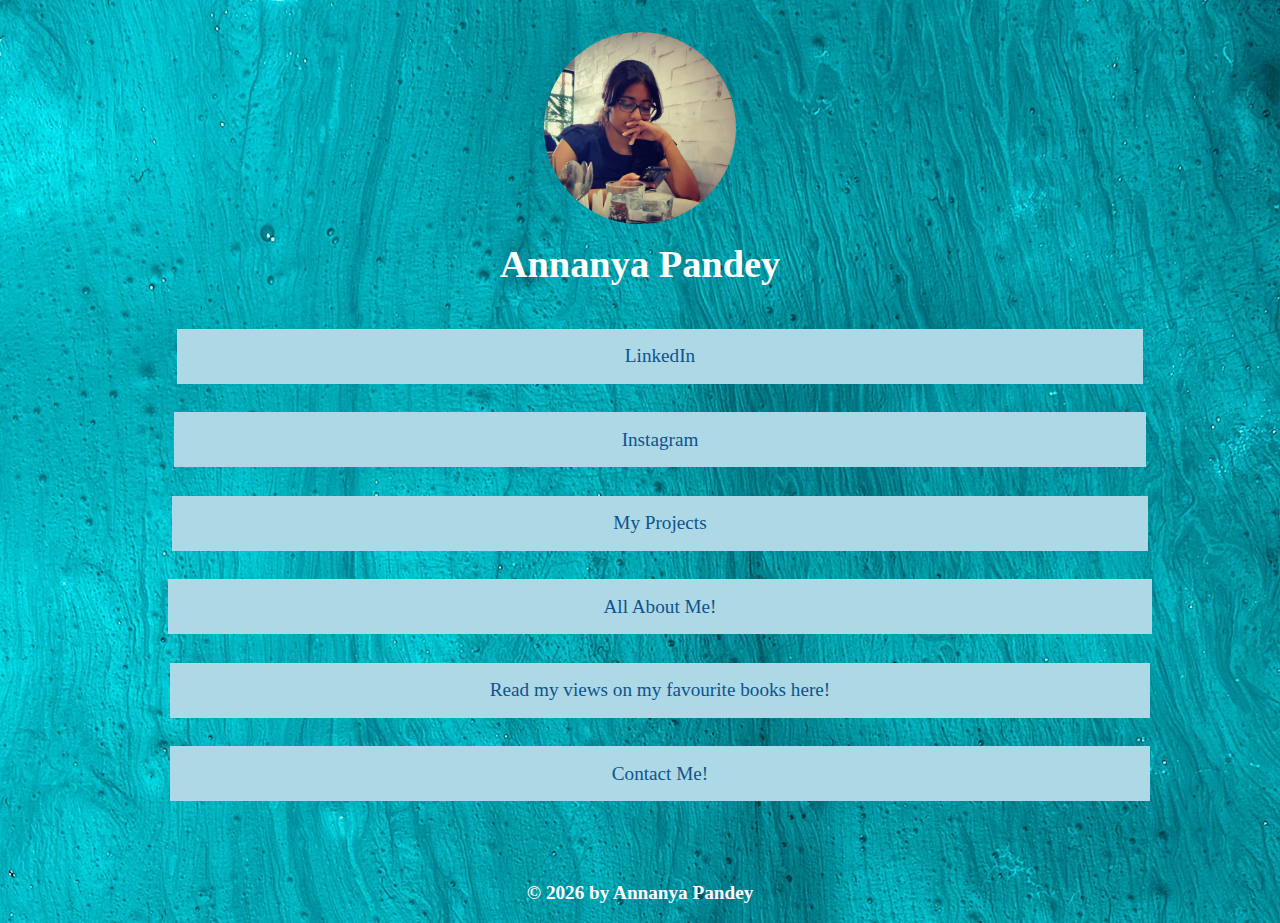
<file: index.html>
<!DOCTYPE html>
<html>

<head>
    <meta charset="utf-8">
    <meta http-equiv="X-UA-Compatible" content="IE=edge">
    <meta name="viewport" content="width=device-width, initial-scale=1.0">
    <title>linktree</title>
    <link rel="stylesheet" href="styles.css">
    <link rel="stylesheet" href="https://pro.fontawesome.com/releases/v5.10.0/css/all.css" integrity="sha384-AYmEC3Yw5cVb3ZcuHtOA93w35dYTsvhLPVnYs9eStHfGJvOvKxVfELGroGkvsg+p" crossorigin="anonymous" />
</head>

<body class="bg-img">
    <div class="container content">
        <img class="img" src="profile_recent.jpg">
        <p class="name display-4">Annanya Pandey</p>
        <!--<p><a class = "insta"href="https://www.instagram.com/annanya_1120/">@annanya_1120</a></p>-->
        <!--<p class="about">I aim to work at a reputed organization so as to hone my skills and prove my worth alongside being an asset to the team.</p>-->
    </div>
    <!--<div class="container">
            <div class="list-group links">
                <a href="https://www.linkedin.com/in/annanya-pandey-7a9043195/" class="list-group-item list-group-item-action text-white bg-pink link border border-white">LinkedIn <i class="fab fa-linkedin-in"></i></a>
                <a href="https://github.com/Annanya481" class="list-group-item list-group-item-action text-white bg-pink link border border-white">Github <i class="fab fa-github"></i></a>
                <a href="https://annanya.info/" class="list-group-item list-group-item-action text-white bg-pink link border border-white">My Website <i class="fas fa-globe"></i></a>
            </div>
        </div>-->
    <div class="container">
        <ul>
            <br />
            <li>
                <a href="https://www.linkedin.com/in/annanya-pandey-7a9043195/" target="_blank" class="linkedin button">LinkedIn <i class="fab fa-linkedin-in"></i></a>
            </li>
            <br />
            <li>
                <a href="https://www.instagram.com/annanya_1120/" target="_blank" class="instagram button">Instagram <i class="fab fa-instagram"></i></a>
            </li>
            <br />
            <li>
                <a href="https://github.com/Annanya481" target="_blank" class="github button">My Projects <i class="fab fa-github"></i></a>
            </li>
            <br />
            <li>
                <a href="https://annanya.info/" target="_blank" class="resume button">All About Me! <i class="fas fa-globe"></i></a>
            </li>
            <br />
            <li>
                <a href="https://www.goodreads.com/user/show/8395732-annanya" target="_blank" class="goodreads button">Read my views on my favourite books here! <i class="fab fa-goodreads"></i></a>
            </li>
            <br />
            <li>
                <a href="./contactForm/contact.html" target="_blank" class="contact button">Contact Me! <i class="fas fa-file-signature"></i></a>
            </li>
            <br />
        </ul>
    </div>
    <div class="footer">
        <br>
        <p class="cpright">&copy;
            <script>
                document.write(new Date().getFullYear())
            </script> by Annanya Pandey</p>
    </div>
</body>

</html>
</file>
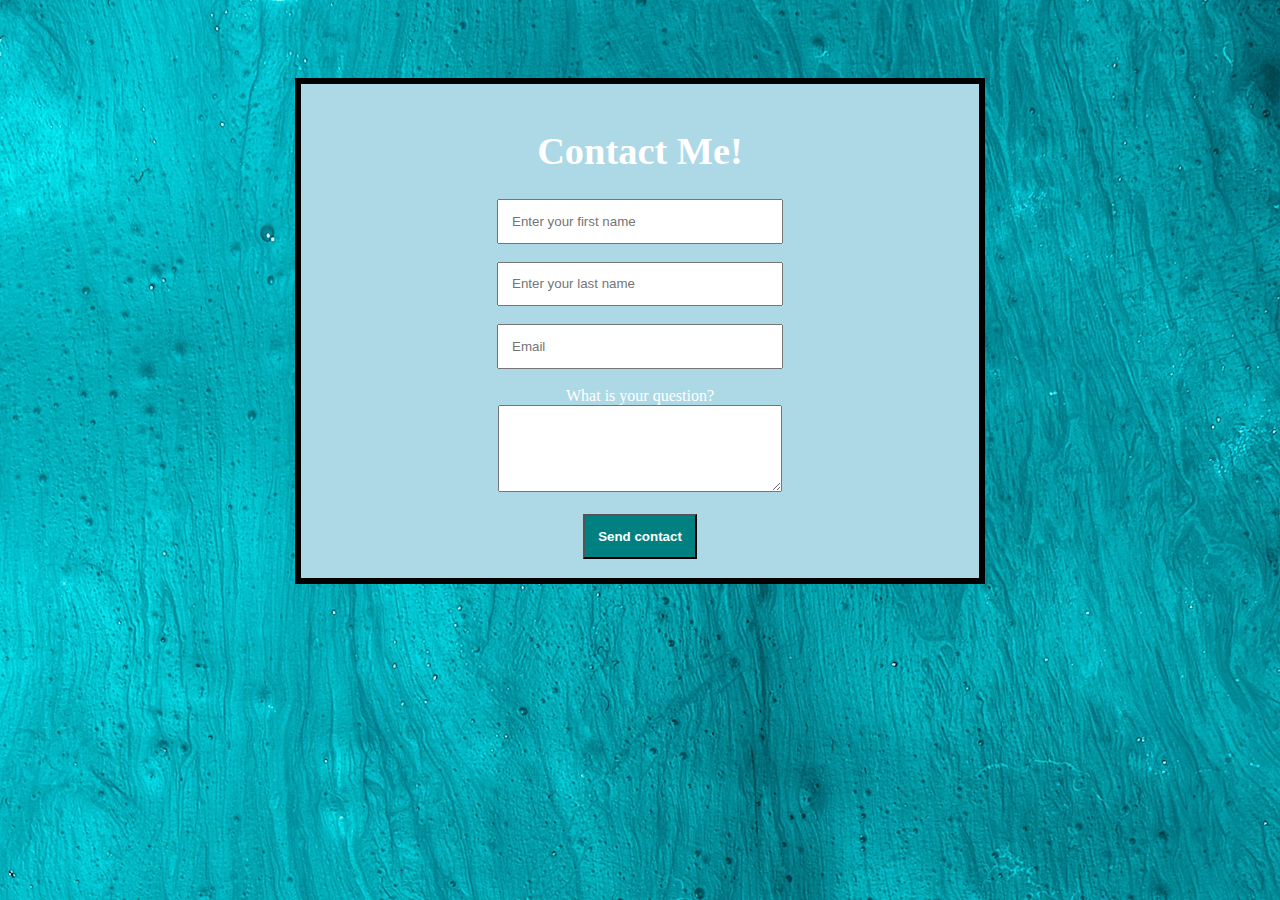
<file: contactForm/contact.html>
<!DOCTYPE html>
<html>
    <head>
        <meta name="viewport" content="width=device-width, initial-scale=1.0">
        <link rel="stylesheet" href="style.css">
    </head>
    <body>
        <div class="container">
            <h1>Contact Me!</h1>
            <form onSubmit="return False">
                <input type="text" placeholder="Enter your first name" id="firstName" required/>
                <br />
                <br />
                <input type="text" placeholder="Enter your last name" id="lastName" required/>
                <br />
                <br />
                <input type="email" id="email" name="email" placeholder="Email" pattern="[a-z0-9._%+-]+@[a-z0-9.-]+\.[a-z]{2,}$" required>
                <br />
                <br />
                <span>What is your question?</span>
                <br />
                <textarea id="question" rows="4" required></textarea>
                <br />
                <br />
                <button onclick="sendContact();">Send contact</button>
            </form>
        </div>
        <script src="script.js"></script>
    </body>
</html>
</file>
<file: styles.css>
.img {
    height: 15vw;
    border-radius: 50%;
}

.name {
    text-align: center;
    font-size: 3vw;
    font-weight: bold;
}


/*.about {
    text-align: center;
    font-size: 1.5vw;
}*/

html,
body {
    /*min-height: 100%;*/
    color: white;
    text-align: center;
    max-width: 100%;
    height: auto;
}

.content {
    line-height: 30%;
    margin-top: 2rem;
}

.bg-img {
    /*background-color: lightblue;
    background-image: linear-gradient(to right, lightblue , cyan);*/
    background-image: url('bg2.jpg');
    background-repeat: no-repeat;
    background-size: cover;
}

ul {
    list-style: none;
}


/*li {
    padding: 10px;
    border: 1px solid white;
    color: white;
}*/

a:hover {
    background-color: lightblue;
    background-image: linear-gradient(to right, teal, cornflowerblue);
    /* teal -> lightblue*/
}

a:visited {
    text-decoration: none;
}

.button {
    background-color: lightblue;
    border: none;
    color: rgb(13, 83, 141);
    text-align: center;
    text-decoration: none;
    display: inline-block;
    font-size: 1.5vw;
    font-weight: 500;
    margin: 0.4vw 0.2vw;
    cursor: pointer;
}

.button:hover {
    color: blanchedalmond;
}

.linkedin {
    padding: 1.3vw 35vw;
}

.github {
    padding: 1.3vw 34.5vw;
}

.resume {
    padding: 1.3vw 34vw;
}

.goodreads {
    padding: 1.3vw 25vw;
}

.instagram {
    padding: 1.3vw 35vw;
}

.contact {
    padding: 1.3vw 34.5vw;
}

.footer {
    text-align: center;
    font-weight: bold;
    font-size: 1.2rem;
}

.cpright {
    color: white;
}

@media only screen and (max-width:620px) {
    /* For mobile phones: */
    .img,
    li,
    .name,
    .footer {
        width: 100%;
    }
}
</file>
<file: contactForm/style.css>
body{
    background-image: url('../bg2.jpg');
    background-size: cover;
    background-repeat:no-repeat;
    min-height: 100%;
    color: white;
    text-align: center;
}

.container {
    background-color: lightblue;
    display: inline-block;
    border: 0.5vw solid black;
    width: 50vw;
    height: auto;
    padding: 1.5vw;
    margin: 5.5vw;
}

input {
    /*border-radius: 1vw;*/
    padding: 1vw;
    width: 20vw;
}

textarea {
    /*border-radius: 1vw;*/
    padding: 1vw;
    width: 20vw;
}

button {
    color: white;
    background-color: teal;
    /*border-radius: 1vw;*/
    padding: 1vw;
    font-weight: bold;
}

button:hover {
    cursor: pointer;
    background-color: cornflowerblue;
}

h1 {
    font-size: 3vw;
}
</file>
